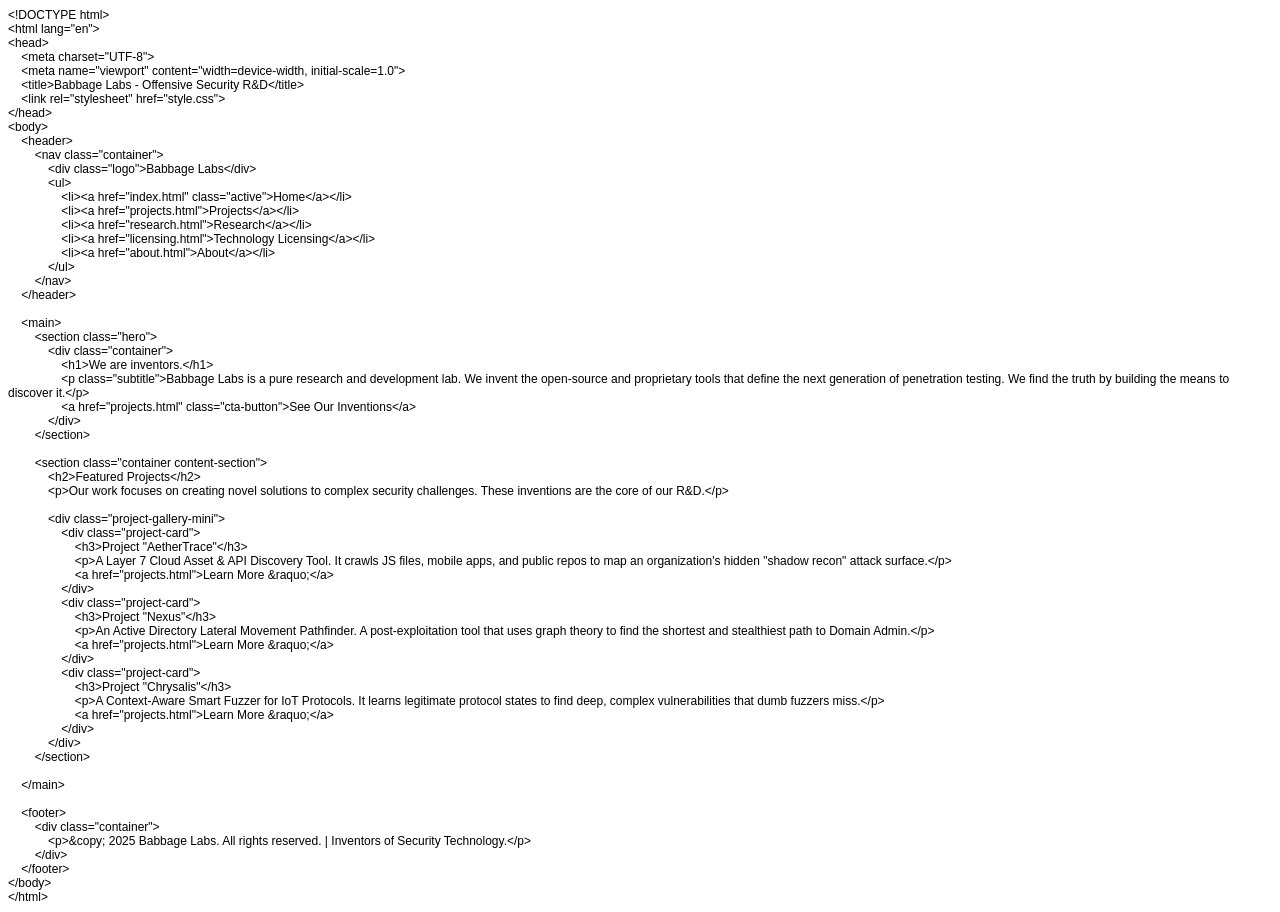
<file: index.html>
<!DOCTYPE html PUBLIC "-//W3C//DTD HTML 4.01//EN" "http://www.w3.org/TR/html4/strict.dtd">
<html>
<head>
  <meta http-equiv="Content-Type" content="text/html; charset=utf-8">
  <meta http-equiv="Content-Style-Type" content="text/css">
  <title></title>
  <meta name="Generator" content="Cocoa HTML Writer">
  <meta name="CocoaVersion" content="2575.7">
  <style type="text/css">
    p.p1 {margin: 0.0px 0.0px 0.0px 0.0px; font: 12.0px Helvetica}
    p.p2 {margin: 0.0px 0.0px 0.0px 0.0px; font: 12.0px Helvetica; min-height: 14.0px}
  </style>
</head>
<body>
<p class="p1">&lt;!DOCTYPE html&gt;</p>
<p class="p1">&lt;html lang="en"&gt;</p>
<p class="p1">&lt;head&gt;</p>
<p class="p1"><span class="Apple-converted-space">    </span>&lt;meta charset="UTF-8"&gt;</p>
<p class="p1"><span class="Apple-converted-space">    </span>&lt;meta name="viewport" content="width=device-width, initial-scale=1.0"&gt;</p>
<p class="p1"><span class="Apple-converted-space">    </span>&lt;title&gt;Babbage Labs - Offensive Security R&amp;D&lt;/title&gt;</p>
<p class="p1"><span class="Apple-converted-space">    </span>&lt;link rel="stylesheet" href="style.css"&gt;</p>
<p class="p1">&lt;/head&gt;</p>
<p class="p1">&lt;body&gt;</p>
<p class="p1"><span class="Apple-converted-space">    </span>&lt;header&gt;</p>
<p class="p1"><span class="Apple-converted-space">        </span>&lt;nav class="container"&gt;</p>
<p class="p1"><span class="Apple-converted-space">            </span>&lt;div class="logo"&gt;Babbage Labs&lt;/div&gt;</p>
<p class="p1"><span class="Apple-converted-space">            </span>&lt;ul&gt;</p>
<p class="p1"><span class="Apple-converted-space">                </span>&lt;li&gt;&lt;a href="index.html" class="active"&gt;Home&lt;/a&gt;&lt;/li&gt;</p>
<p class="p1"><span class="Apple-converted-space">                </span>&lt;li&gt;&lt;a href="projects.html"&gt;Projects&lt;/a&gt;&lt;/li&gt;</p>
<p class="p1"><span class="Apple-converted-space">                </span>&lt;li&gt;&lt;a href="research.html"&gt;Research&lt;/a&gt;&lt;/li&gt;</p>
<p class="p1"><span class="Apple-converted-space">                </span>&lt;li&gt;&lt;a href="licensing.html"&gt;Technology Licensing&lt;/a&gt;&lt;/li&gt;</p>
<p class="p1"><span class="Apple-converted-space">                </span>&lt;li&gt;&lt;a href="about.html"&gt;About&lt;/a&gt;&lt;/li&gt;</p>
<p class="p1"><span class="Apple-converted-space">            </span>&lt;/ul&gt;</p>
<p class="p1"><span class="Apple-converted-space">        </span>&lt;/nav&gt;</p>
<p class="p1"><span class="Apple-converted-space">    </span>&lt;/header&gt;</p>
<p class="p2"><br></p>
<p class="p1"><span class="Apple-converted-space">    </span>&lt;main&gt;</p>
<p class="p1"><span class="Apple-converted-space">        </span>&lt;section class="hero"&gt;</p>
<p class="p1"><span class="Apple-converted-space">            </span>&lt;div class="container"&gt;</p>
<p class="p1"><span class="Apple-converted-space">                </span>&lt;h1&gt;We are inventors.&lt;/h1&gt;</p>
<p class="p1"><span class="Apple-converted-space">                </span>&lt;p class="subtitle"&gt;Babbage Labs is a pure research and development lab. We invent the open-source and proprietary tools that define the next generation of penetration testing. We find the truth by building the means to discover it.&lt;/p&gt;</p>
<p class="p1"><span class="Apple-converted-space">                </span>&lt;a href="projects.html" class="cta-button"&gt;See Our Inventions&lt;/a&gt;</p>
<p class="p1"><span class="Apple-converted-space">            </span>&lt;/div&gt;</p>
<p class="p1"><span class="Apple-converted-space">        </span>&lt;/section&gt;</p>
<p class="p2"><br></p>
<p class="p1"><span class="Apple-converted-space">        </span>&lt;section class="container content-section"&gt;</p>
<p class="p1"><span class="Apple-converted-space">            </span>&lt;h2&gt;Featured Projects&lt;/h2&gt;</p>
<p class="p1"><span class="Apple-converted-space">            </span>&lt;p&gt;Our work focuses on creating novel solutions to complex security challenges. These inventions are the core of our R&amp;D.&lt;/p&gt;</p>
<p class="p2"><span class="Apple-converted-space">            </span></p>
<p class="p1"><span class="Apple-converted-space">            </span>&lt;div class="project-gallery-mini"&gt;</p>
<p class="p1"><span class="Apple-converted-space">                </span>&lt;div class="project-card"&gt;</p>
<p class="p1"><span class="Apple-converted-space">                    </span>&lt;h3&gt;Project "AetherTrace"&lt;/h3&gt;</p>
<p class="p1"><span class="Apple-converted-space">                    </span>&lt;p&gt;A Layer 7 Cloud Asset &amp; API Discovery Tool. It crawls JS files, mobile apps, and public repos to map an organization's hidden "shadow recon" attack surface.&lt;/p&gt;</p>
<p class="p1"><span class="Apple-converted-space">                    </span>&lt;a href="projects.html"&gt;Learn More &amp;raquo;&lt;/a&gt;</p>
<p class="p1"><span class="Apple-converted-space">                </span>&lt;/div&gt;</p>
<p class="p1"><span class="Apple-converted-space">                </span>&lt;div class="project-card"&gt;</p>
<p class="p1"><span class="Apple-converted-space">                    </span>&lt;h3&gt;Project "Nexus"&lt;/h3&gt;</p>
<p class="p1"><span class="Apple-converted-space">                    </span>&lt;p&gt;An Active Directory Lateral Movement Pathfinder. A post-exploitation tool that uses graph theory to find the shortest and stealthiest path to Domain Admin.&lt;/p&gt;</p>
<p class="p1"><span class="Apple-converted-space">                    </span>&lt;a href="projects.html"&gt;Learn More &amp;raquo;&lt;/a&gt;</p>
<p class="p1"><span class="Apple-converted-space">                </span>&lt;/div&gt;</p>
<p class="p1"><span class="Apple-converted-space">                </span>&lt;div class="project-card"&gt;</p>
<p class="p1"><span class="Apple-converted-space">                    </span>&lt;h3&gt;Project "Chrysalis"&lt;/h3&gt;</p>
<p class="p1"><span class="Apple-converted-space">                    </span>&lt;p&gt;A Context-Aware Smart Fuzzer for IoT Protocols. It learns legitimate protocol states to find deep, complex vulnerabilities that dumb fuzzers miss.&lt;/p&gt;</p>
<p class="p1"><span class="Apple-converted-space">                    </span>&lt;a href="projects.html"&gt;Learn More &amp;raquo;&lt;/a&gt;</p>
<p class="p1"><span class="Apple-converted-space">                </span>&lt;/div&gt;</p>
<p class="p1"><span class="Apple-converted-space">            </span>&lt;/div&gt;</p>
<p class="p1"><span class="Apple-converted-space">        </span>&lt;/section&gt;</p>
<p class="p2"><br></p>
<p class="p1"><span class="Apple-converted-space">    </span>&lt;/main&gt;</p>
<p class="p2"><br></p>
<p class="p1"><span class="Apple-converted-space">    </span>&lt;footer&gt;</p>
<p class="p1"><span class="Apple-converted-space">        </span>&lt;div class="container"&gt;</p>
<p class="p1"><span class="Apple-converted-space">            </span>&lt;p&gt;&amp;copy; 2025 Babbage Labs. All rights reserved. | Inventors of Security Technology.&lt;/p&gt;</p>
<p class="p1"><span class="Apple-converted-space">        </span>&lt;/div&gt;</p>
<p class="p1"><span class="Apple-converted-space">    </span>&lt;/footer&gt;</p>
<p class="p1">&lt;/body&gt;</p>
<p class="p1">&lt;/html&gt;</p>
</body>
</html>
</file>
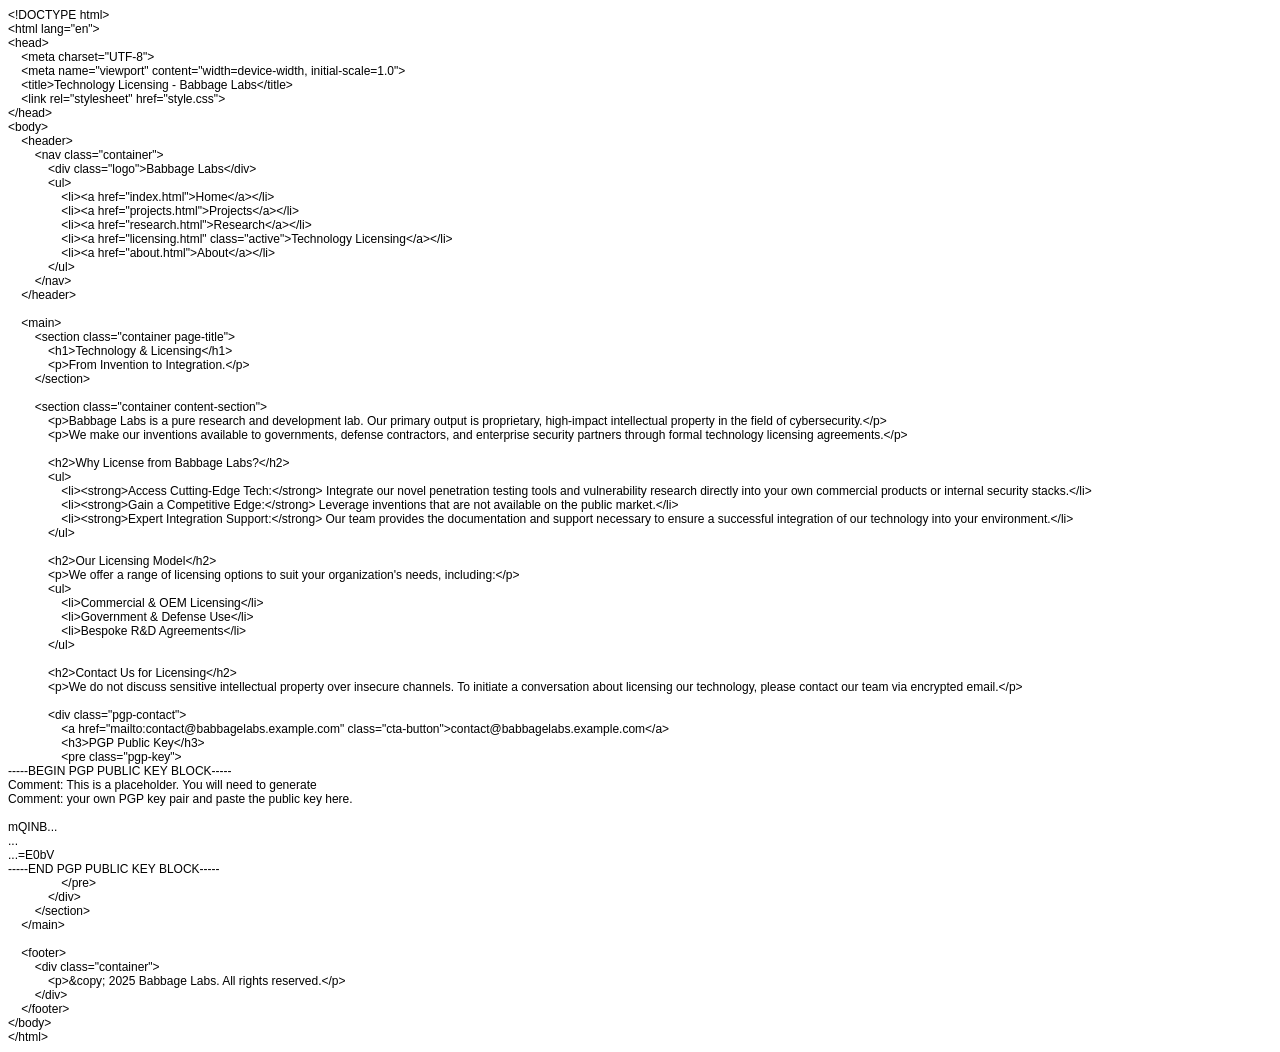
<file: licensing.html>
<!DOCTYPE html PUBLIC "-//W3C//DTD HTML 4.01//EN" "http://www.w3.org/TR/html4/strict.dtd">
<html>
<head>
  <meta http-equiv="Content-Type" content="text/html; charset=utf-8">
  <meta http-equiv="Content-Style-Type" content="text/css">
  <title></title>
  <meta name="Generator" content="Cocoa HTML Writer">
  <meta name="CocoaVersion" content="2575.7">
  <style type="text/css">
    p.p1 {margin: 0.0px 0.0px 0.0px 0.0px; font: 12.0px Helvetica}
    p.p2 {margin: 0.0px 0.0px 0.0px 0.0px; font: 12.0px Helvetica; min-height: 14.0px}
  </style>
</head>
<body>
<p class="p1">&lt;!DOCTYPE html&gt;</p>
<p class="p1">&lt;html lang="en"&gt;</p>
<p class="p1">&lt;head&gt;</p>
<p class="p1"><span class="Apple-converted-space">    </span>&lt;meta charset="UTF-8"&gt;</p>
<p class="p1"><span class="Apple-converted-space">    </span>&lt;meta name="viewport" content="width=device-width, initial-scale=1.0"&gt;</p>
<p class="p1"><span class="Apple-converted-space">    </span>&lt;title&gt;Technology Licensing - Babbage Labs&lt;/title&gt;</p>
<p class="p1"><span class="Apple-converted-space">    </span>&lt;link rel="stylesheet" href="style.css"&gt;</p>
<p class="p1">&lt;/head&gt;</p>
<p class="p1">&lt;body&gt;</p>
<p class="p1"><span class="Apple-converted-space">    </span>&lt;header&gt;</p>
<p class="p1"><span class="Apple-converted-space">        </span>&lt;nav class="container"&gt;</p>
<p class="p1"><span class="Apple-converted-space">            </span>&lt;div class="logo"&gt;Babbage Labs&lt;/div&gt;</p>
<p class="p1"><span class="Apple-converted-space">            </span>&lt;ul&gt;</p>
<p class="p1"><span class="Apple-converted-space">                </span>&lt;li&gt;&lt;a href="index.html"&gt;Home&lt;/a&gt;&lt;/li&gt;</p>
<p class="p1"><span class="Apple-converted-space">                </span>&lt;li&gt;&lt;a href="projects.html"&gt;Projects&lt;/a&gt;&lt;/li&gt;</p>
<p class="p1"><span class="Apple-converted-space">                </span>&lt;li&gt;&lt;a href="research.html"&gt;Research&lt;/a&gt;&lt;/li&gt;</p>
<p class="p1"><span class="Apple-converted-space">                </span>&lt;li&gt;&lt;a href="licensing.html" class="active"&gt;Technology Licensing&lt;/a&gt;&lt;/li&gt;</p>
<p class="p1"><span class="Apple-converted-space">                </span>&lt;li&gt;&lt;a href="about.html"&gt;About&lt;/a&gt;&lt;/li&gt;</p>
<p class="p1"><span class="Apple-converted-space">            </span>&lt;/ul&gt;</p>
<p class="p1"><span class="Apple-converted-space">        </span>&lt;/nav&gt;</p>
<p class="p1"><span class="Apple-converted-space">    </span>&lt;/header&gt;</p>
<p class="p2"><br></p>
<p class="p1"><span class="Apple-converted-space">    </span>&lt;main&gt;</p>
<p class="p1"><span class="Apple-converted-space">        </span>&lt;section class="container page-title"&gt;</p>
<p class="p1"><span class="Apple-converted-space">            </span>&lt;h1&gt;Technology &amp; Licensing&lt;/h1&gt;</p>
<p class="p1"><span class="Apple-converted-space">            </span>&lt;p&gt;From Invention to Integration.&lt;/p&gt;</p>
<p class="p1"><span class="Apple-converted-space">        </span>&lt;/section&gt;</p>
<p class="p2"><br></p>
<p class="p1"><span class="Apple-converted-space">        </span>&lt;section class="container content-section"&gt;</p>
<p class="p1"><span class="Apple-converted-space">            </span>&lt;p&gt;Babbage Labs is a pure research and development lab. Our primary output is proprietary, high-impact intellectual property in the field of cybersecurity.&lt;/p&gt;</p>
<p class="p1"><span class="Apple-converted-space">            </span>&lt;p&gt;We make our inventions available to governments, defense contractors, and enterprise security partners through formal technology licensing agreements.&lt;/p&gt;</p>
<p class="p2"><br></p>
<p class="p1"><span class="Apple-converted-space">            </span>&lt;h2&gt;Why License from Babbage Labs?&lt;/h2&gt;</p>
<p class="p1"><span class="Apple-converted-space">            </span>&lt;ul&gt;</p>
<p class="p1"><span class="Apple-converted-space">                </span>&lt;li&gt;&lt;strong&gt;Access Cutting-Edge Tech:&lt;/strong&gt; Integrate our novel penetration testing tools and vulnerability research directly into your own commercial products or internal security stacks.&lt;/li&gt;</p>
<p class="p1"><span class="Apple-converted-space">                </span>&lt;li&gt;&lt;strong&gt;Gain a Competitive Edge:&lt;/strong&gt; Leverage inventions that are not available on the public market.&lt;/li&gt;</p>
<p class="p1"><span class="Apple-converted-space">                </span>&lt;li&gt;&lt;strong&gt;Expert Integration Support:&lt;/strong&gt; Our team provides the documentation and support necessary to ensure a successful integration of our technology into your environment.&lt;/li&gt;</p>
<p class="p1"><span class="Apple-converted-space">            </span>&lt;/ul&gt;</p>
<p class="p2"><br></p>
<p class="p1"><span class="Apple-converted-space">            </span>&lt;h2&gt;Our Licensing Model&lt;/h2&gt;</p>
<p class="p1"><span class="Apple-converted-space">            </span>&lt;p&gt;We offer a range of licensing options to suit your organization's needs, including:&lt;/p&gt;</p>
<p class="p1"><span class="Apple-converted-space">            </span>&lt;ul&gt;</p>
<p class="p1"><span class="Apple-converted-space">                </span>&lt;li&gt;Commercial &amp; OEM Licensing&lt;/li&gt;</p>
<p class="p1"><span class="Apple-converted-space">                </span>&lt;li&gt;Government &amp; Defense Use&lt;/li&gt;</p>
<p class="p1"><span class="Apple-converted-space">                </span>&lt;li&gt;Bespoke R&amp;D Agreements&lt;/li&gt;</p>
<p class="p1"><span class="Apple-converted-space">            </span>&lt;/ul&gt;</p>
<p class="p2"><br></p>
<p class="p1"><span class="Apple-converted-space">            </span>&lt;h2&gt;Contact Us for Licensing&lt;/h2&gt;</p>
<p class="p1"><span class="Apple-converted-space">            </span>&lt;p&gt;We do not discuss sensitive intellectual property over insecure channels. To initiate a conversation about licensing our technology, please contact our team via encrypted email.&lt;/p&gt;</p>
<p class="p2"><span class="Apple-converted-space">            </span></p>
<p class="p1"><span class="Apple-converted-space">            </span>&lt;div class="pgp-contact"&gt;</p>
<p class="p1"><span class="Apple-converted-space">                </span>&lt;a href="mailto:contact@babbagelabs.example.com" class="cta-button"&gt;contact@babbagelabs.example.com&lt;/a&gt;</p>
<p class="p1"><span class="Apple-converted-space">                </span>&lt;h3&gt;PGP Public Key&lt;/h3&gt;</p>
<p class="p1"><span class="Apple-converted-space">                </span>&lt;pre class="pgp-key"&gt;</p>
<p class="p1">-----BEGIN PGP PUBLIC KEY BLOCK-----</p>
<p class="p1">Comment: This is a placeholder. You will need to generate</p>
<p class="p1">Comment: your own PGP key pair and paste the public key here.</p>
<p class="p2"><br></p>
<p class="p1">mQINB...</p>
<p class="p1">...</p>
<p class="p1">...=E0bV</p>
<p class="p1">-----END PGP PUBLIC KEY BLOCK-----</p>
<p class="p1"><span class="Apple-converted-space">                </span>&lt;/pre&gt;</p>
<p class="p1"><span class="Apple-converted-space">            </span>&lt;/div&gt;</p>
<p class="p1"><span class="Apple-converted-space">        </span>&lt;/section&gt;</p>
<p class="p1"><span class="Apple-converted-space">    </span>&lt;/main&gt;</p>
<p class="p2"><br></p>
<p class="p1"><span class="Apple-converted-space">    </span>&lt;footer&gt;</p>
<p class="p1"><span class="Apple-converted-space">        </span>&lt;div class="container"&gt;</p>
<p class="p1"><span class="Apple-converted-space">            </span>&lt;p&gt;&amp;copy; 2025 Babbage Labs. All rights reserved.&lt;/p&gt;</p>
<p class="p1"><span class="Apple-converted-space">        </span>&lt;/div&gt;</p>
<p class="p1"><span class="Apple-converted-space">    </span>&lt;/footer&gt;</p>
<p class="p1">&lt;/body&gt;</p>
<p class="p1">&lt;/html&gt;</p>
</body>
</html>
</file>
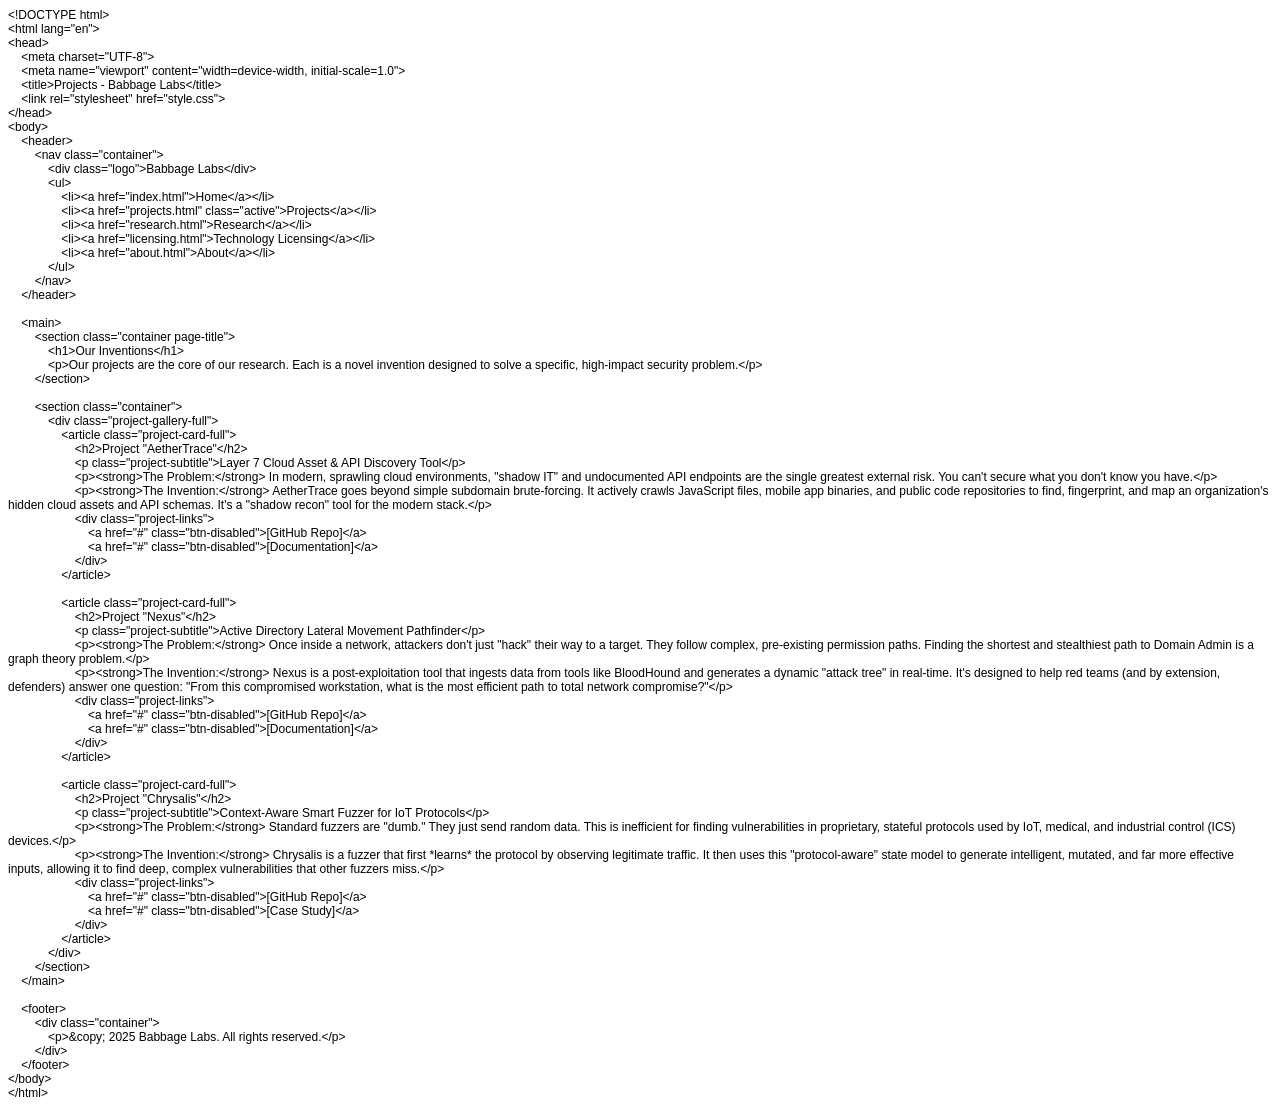
<file: projects.html>
<!DOCTYPE html PUBLIC "-//W3C//DTD HTML 4.01//EN" "http://www.w3.org/TR/html4/strict.dtd">
<html>
<head>
  <meta http-equiv="Content-Type" content="text/html; charset=utf-8">
  <meta http-equiv="Content-Style-Type" content="text/css">
  <title></title>
  <meta name="Generator" content="Cocoa HTML Writer">
  <meta name="CocoaVersion" content="2575.7">
  <style type="text/css">
    p.p1 {margin: 0.0px 0.0px 0.0px 0.0px; font: 12.0px Helvetica}
    p.p2 {margin: 0.0px 0.0px 0.0px 0.0px; font: 12.0px Helvetica; min-height: 14.0px}
  </style>
</head>
<body>
<p class="p1">&lt;!DOCTYPE html&gt;</p>
<p class="p1">&lt;html lang="en"&gt;</p>
<p class="p1">&lt;head&gt;</p>
<p class="p1"><span class="Apple-converted-space">    </span>&lt;meta charset="UTF-8"&gt;</p>
<p class="p1"><span class="Apple-converted-space">    </span>&lt;meta name="viewport" content="width=device-width, initial-scale=1.0"&gt;</p>
<p class="p1"><span class="Apple-converted-space">    </span>&lt;title&gt;Projects - Babbage Labs&lt;/title&gt;</p>
<p class="p1"><span class="Apple-converted-space">    </span>&lt;link rel="stylesheet" href="style.css"&gt;</p>
<p class="p1">&lt;/head&gt;</p>
<p class="p1">&lt;body&gt;</p>
<p class="p1"><span class="Apple-converted-space">    </span>&lt;header&gt;</p>
<p class="p1"><span class="Apple-converted-space">        </span>&lt;nav class="container"&gt;</p>
<p class="p1"><span class="Apple-converted-space">            </span>&lt;div class="logo"&gt;Babbage Labs&lt;/div&gt;</p>
<p class="p1"><span class="Apple-converted-space">            </span>&lt;ul&gt;</p>
<p class="p1"><span class="Apple-converted-space">                </span>&lt;li&gt;&lt;a href="index.html"&gt;Home&lt;/a&gt;&lt;/li&gt;</p>
<p class="p1"><span class="Apple-converted-space">                </span>&lt;li&gt;&lt;a href="projects.html" class="active"&gt;Projects&lt;/a&gt;&lt;/li&gt;</p>
<p class="p1"><span class="Apple-converted-space">                </span>&lt;li&gt;&lt;a href="research.html"&gt;Research&lt;/a&gt;&lt;/li&gt;</p>
<p class="p1"><span class="Apple-converted-space">                </span>&lt;li&gt;&lt;a href="licensing.html"&gt;Technology Licensing&lt;/a&gt;&lt;/li&gt;</p>
<p class="p1"><span class="Apple-converted-space">                </span>&lt;li&gt;&lt;a href="about.html"&gt;About&lt;/a&gt;&lt;/li&gt;</p>
<p class="p1"><span class="Apple-converted-space">            </span>&lt;/ul&gt;</p>
<p class="p1"><span class="Apple-converted-space">        </span>&lt;/nav&gt;</p>
<p class="p1"><span class="Apple-converted-space">    </span>&lt;/header&gt;</p>
<p class="p2"><br></p>
<p class="p1"><span class="Apple-converted-space">    </span>&lt;main&gt;</p>
<p class="p1"><span class="Apple-converted-space">        </span>&lt;section class="container page-title"&gt;</p>
<p class="p1"><span class="Apple-converted-space">            </span>&lt;h1&gt;Our Inventions&lt;/h1&gt;</p>
<p class="p1"><span class="Apple-converted-space">            </span>&lt;p&gt;Our projects are the core of our research. Each is a novel invention designed to solve a specific, high-impact security problem.&lt;/p&gt;</p>
<p class="p1"><span class="Apple-converted-space">        </span>&lt;/section&gt;</p>
<p class="p2"><br></p>
<p class="p1"><span class="Apple-converted-space">        </span>&lt;section class="container"&gt;</p>
<p class="p1"><span class="Apple-converted-space">            </span>&lt;div class="project-gallery-full"&gt;</p>
<p class="p1"><span class="Apple-converted-space">                </span>&lt;article class="project-card-full"&gt;</p>
<p class="p1"><span class="Apple-converted-space">                    </span>&lt;h2&gt;Project "AetherTrace"&lt;/h2&gt;</p>
<p class="p1"><span class="Apple-converted-space">                    </span>&lt;p class="project-subtitle"&gt;Layer 7 Cloud Asset &amp; API Discovery Tool&lt;/p&gt;</p>
<p class="p1"><span class="Apple-converted-space">                    </span>&lt;p&gt;&lt;strong&gt;The Problem:&lt;/strong&gt; In modern, sprawling cloud environments, "shadow IT" and undocumented API endpoints are the single greatest external risk. You can't secure what you don't know you have.&lt;/p&gt;</p>
<p class="p1"><span class="Apple-converted-space">                    </span>&lt;p&gt;&lt;strong&gt;The Invention:&lt;/strong&gt; AetherTrace goes beyond simple subdomain brute-forcing. It actively crawls JavaScript files, mobile app binaries, and public code repositories to find, fingerprint, and map an organization's hidden cloud assets and API schemas. It's a "shadow recon" tool for the modern stack.&lt;/p&gt;</p>
<p class="p1"><span class="Apple-converted-space">                    </span>&lt;div class="project-links"&gt;</p>
<p class="p1"><span class="Apple-converted-space">                        </span>&lt;a href="#" class="btn-disabled"&gt;[GitHub Repo]&lt;/a&gt;</p>
<p class="p1"><span class="Apple-converted-space">                        </span>&lt;a href="#" class="btn-disabled"&gt;[Documentation]&lt;/a&gt;</p>
<p class="p1"><span class="Apple-converted-space">                    </span>&lt;/div&gt;</p>
<p class="p1"><span class="Apple-converted-space">                </span>&lt;/article&gt;</p>
<p class="p2"><br></p>
<p class="p1"><span class="Apple-converted-space">                </span>&lt;article class="project-card-full"&gt;</p>
<p class="p1"><span class="Apple-converted-space">                    </span>&lt;h2&gt;Project "Nexus"&lt;/h2&gt;</p>
<p class="p1"><span class="Apple-converted-space">                    </span>&lt;p class="project-subtitle"&gt;Active Directory Lateral Movement Pathfinder&lt;/p&gt;</p>
<p class="p1"><span class="Apple-converted-space">                    </span>&lt;p&gt;&lt;strong&gt;The Problem:&lt;/strong&gt; Once inside a network, attackers don't just "hack" their way to a target. They follow complex, pre-existing permission paths. Finding the shortest and stealthiest path to Domain Admin is a graph theory problem.&lt;/p&gt;</p>
<p class="p1"><span class="Apple-converted-space">                    </span>&lt;p&gt;&lt;strong&gt;The Invention:&lt;/strong&gt; Nexus is a post-exploitation tool that ingests data from tools like BloodHound and generates a dynamic "attack tree" in real-time. It's designed to help red teams (and by extension, defenders) answer one question: "From this compromised workstation, what is the most efficient path to total network compromise?"&lt;/p&gt;</p>
<p class="p1"><span class="Apple-converted-space">                    </span>&lt;div class="project-links"&gt;</p>
<p class="p1"><span class="Apple-converted-space">                        </span>&lt;a href="#" class="btn-disabled"&gt;[GitHub Repo]&lt;/a&gt;</p>
<p class="p1"><span class="Apple-converted-space">                        </span>&lt;a href="#" class="btn-disabled"&gt;[Documentation]&lt;/a&gt;</p>
<p class="p1"><span class="Apple-converted-space">                    </span>&lt;/div&gt;</p>
<p class="p1"><span class="Apple-converted-space">                </span>&lt;/article&gt;</p>
<p class="p2"><br></p>
<p class="p1"><span class="Apple-converted-space">                </span>&lt;article class="project-card-full"&gt;</p>
<p class="p1"><span class="Apple-converted-space">                    </span>&lt;h2&gt;Project "Chrysalis"&lt;/h2&gt;</p>
<p class="p1"><span class="Apple-converted-space">                    </span>&lt;p class="project-subtitle"&gt;Context-Aware Smart Fuzzer for IoT Protocols&lt;/p&gt;</p>
<p class="p1"><span class="Apple-converted-space">                    </span>&lt;p&gt;&lt;strong&gt;The Problem:&lt;/strong&gt; Standard fuzzers are "dumb." They just send random data. This is inefficient for finding vulnerabilities in proprietary, stateful protocols used by IoT, medical, and industrial control (ICS) devices.&lt;/p&gt;</p>
<p class="p1"><span class="Apple-converted-space">                    </span>&lt;p&gt;&lt;strong&gt;The Invention:&lt;/strong&gt; Chrysalis is a fuzzer that first *learns* the protocol by observing legitimate traffic. It then uses this "protocol-aware" state model to generate intelligent, mutated, and far more effective inputs, allowing it to find deep, complex vulnerabilities that other fuzzers miss.&lt;/p&gt;</p>
<p class="p1"><span class="Apple-converted-space">                    </span>&lt;div class="project-links"&gt;</p>
<p class="p1"><span class="Apple-converted-space">                        </span>&lt;a href="#" class="btn-disabled"&gt;[GitHub Repo]&lt;/a&gt;</p>
<p class="p1"><span class="Apple-converted-space">                        </span>&lt;a href="#" class="btn-disabled"&gt;[Case Study]&lt;/a&gt;</p>
<p class="p1"><span class="Apple-converted-space">                    </span>&lt;/div&gt;</p>
<p class="p1"><span class="Apple-converted-space">                </span>&lt;/article&gt;</p>
<p class="p1"><span class="Apple-converted-space">            </span>&lt;/div&gt;</p>
<p class="p1"><span class="Apple-converted-space">        </span>&lt;/section&gt;</p>
<p class="p1"><span class="Apple-converted-space">    </span>&lt;/main&gt;</p>
<p class="p2"><br></p>
<p class="p1"><span class="Apple-converted-space">    </span>&lt;footer&gt;</p>
<p class="p1"><span class="Apple-converted-space">        </span>&lt;div class="container"&gt;</p>
<p class="p1"><span class="Apple-converted-space">            </span>&lt;p&gt;&amp;copy; 2025 Babbage Labs. All rights reserved.&lt;/p&gt;</p>
<p class="p1"><span class="Apple-converted-space">        </span>&lt;/div&gt;</p>
<p class="p1"><span class="Apple-converted-space">    </span>&lt;/footer&gt;</p>
<p class="p1">&lt;/body&gt;</p>
<p class="p1">&lt;/html&gt;</p>
</body>
</html>
</file>
